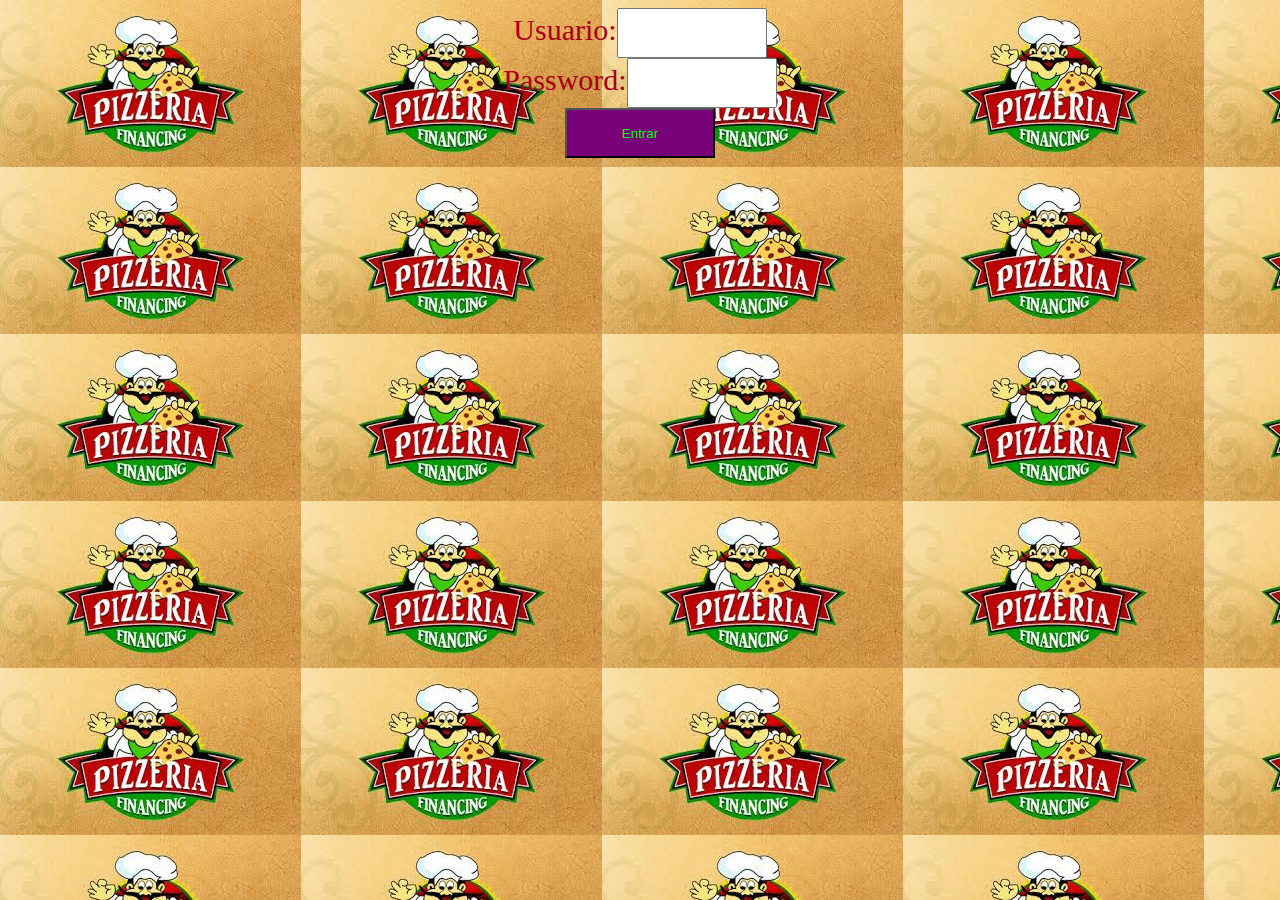
<file: index.html>
<html>
<head>
	<meta charset = "utf-8">
	<title>Log In</title>
	  <link href = "estilos.css" rel="stylesheet">
</head>
<body>
<center>
	<form METHOD = "POST" ACTION = "login.php">
		Usuario:<input type= "text" name="Nombre"/><br>
		Password:<input type="password" name="Password"/><br>
		<button type="sumit"> Entrar </button> 
		</center>
	</form>
</body>
</html>
</file>
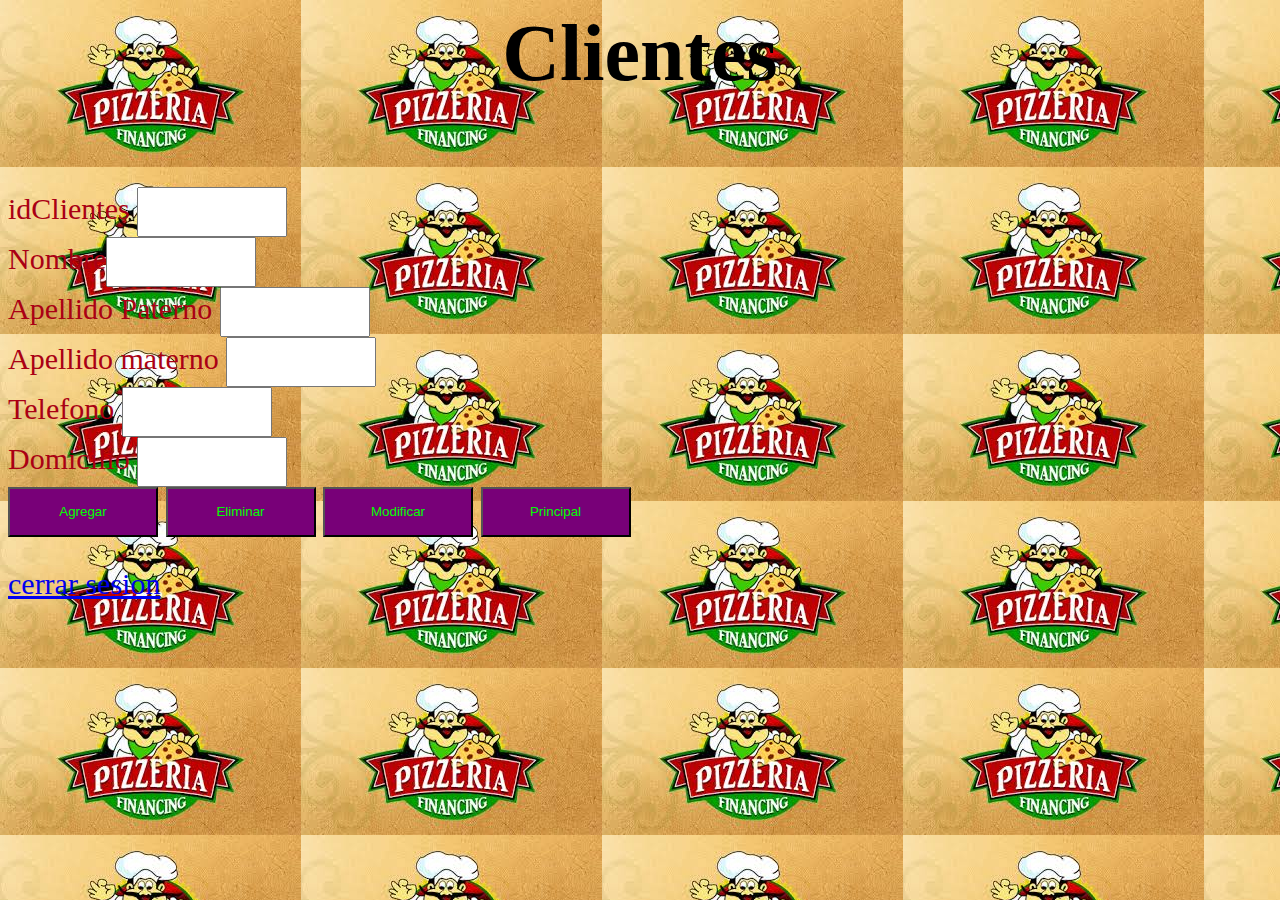
<file: clientes.html>
<html>
<head>
  <title>MENU</title>
  <link href = "estilos.css" rel="stylesheet">
</head>
<body>
<center>
    <h1>Clientes </h1><br>
    </center>
    <form method = "POST" action="acciones.php">        
       idClientes <input type ="text" name="idClientes"/><br>
       Nombre<input type = "text" name="Nombre"/><br>
       Apellido Paterno <input type = "text" name="apellido_paterno"/><br>
       Apellido materno <input type = "text" name="apellido_materno"/><br>
       Telefono <input type = "text" name="Telefono"/><br>
       Domicilio <input type = "text" name="Domicilio"/><br>

       <input type = "hidden" name="formulario" value ="agregarClientes"/>

       

<button type = "submit">Agregar</button>
<button type = "submit">Eliminar</button>
        <button type = "submit">Modificar</button>
        <button type = "submit">Principal</button>

         </form>   
        
        
    <a href="logout.php">cerrar sesion</a>


</body>
</html>
</file>
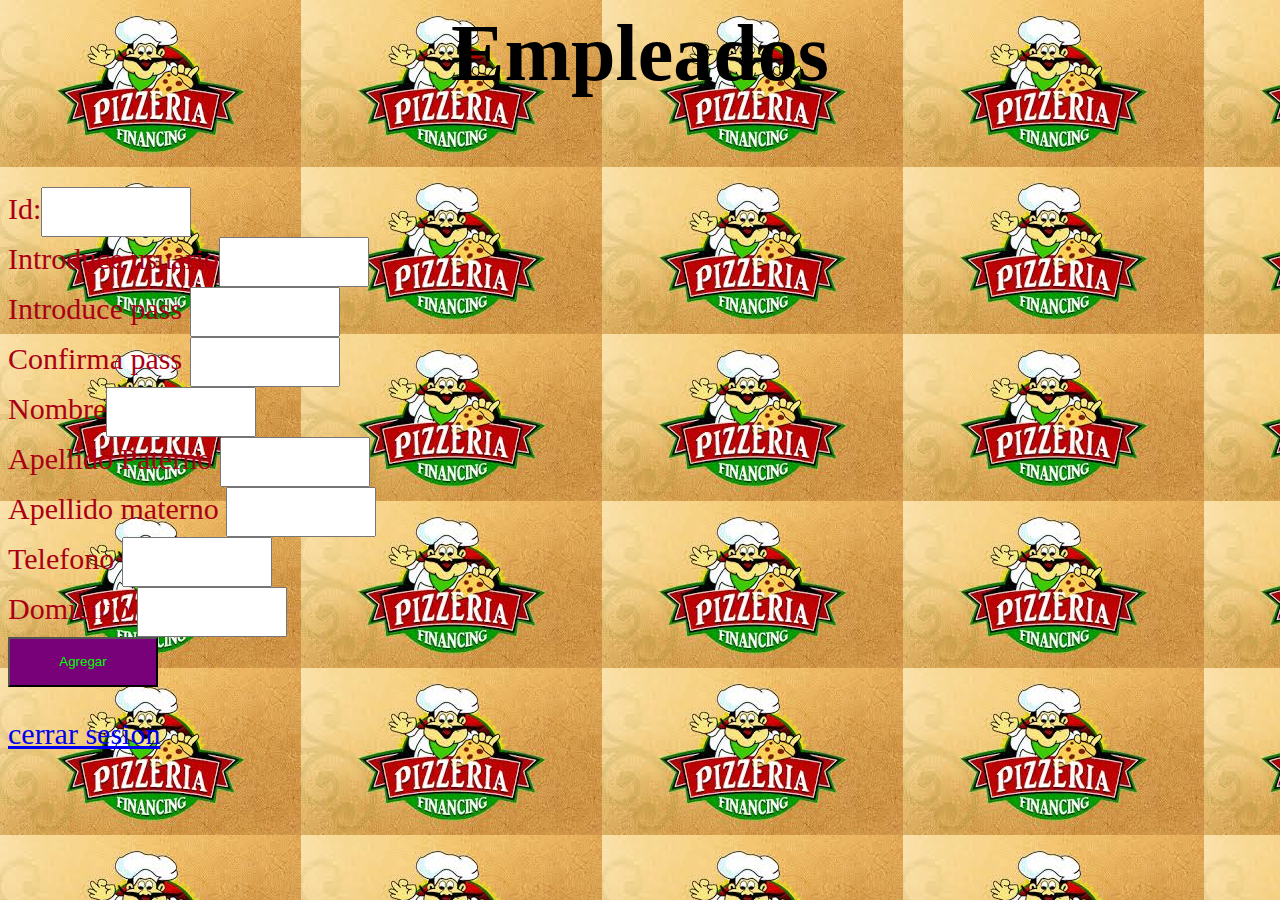
<file: empleados.html>
<html>

<head>
  <title>MENU</title>
  <link href = "estilos.css" rel="stylesheet">
</head>
<body >

<center>
    <h1>Empleados </h1><br>
  

    </center>
    <justify>
    <form metho = "POST" action="acciones.php "> 
        Id:<input type="text" name = "idEmpleados"/><br>        
       Introduce usuario<input type="text" name = "usuario"/><br> 
       Introduce pass <input type= "password" name = "password"/><br>
       Confirma pass <input type = "password" name="confirmpassword"/><br>
       Nombre<input type = "text" name="Nombre"/><br>
       Apellido Paterno <input type = "text" name="apellido_paterno"/><br>
       Apellido materno <input type = "text" name="apellido_materno"/><br>
       Telefono <input type = "text" name="Telefono"/><br>
       Domicilio <input type = "text" name="Domicilio"/><br>

       <input type = "hidden" name="formulario" value="agregarEmpleados" />

        <button type = "submit">Agregar</button>
        
        </justify>



        </form>   

    <a href="logout.php">cerrar sesion</a>


</body>
</html>
  
</body>
</html>
</file>
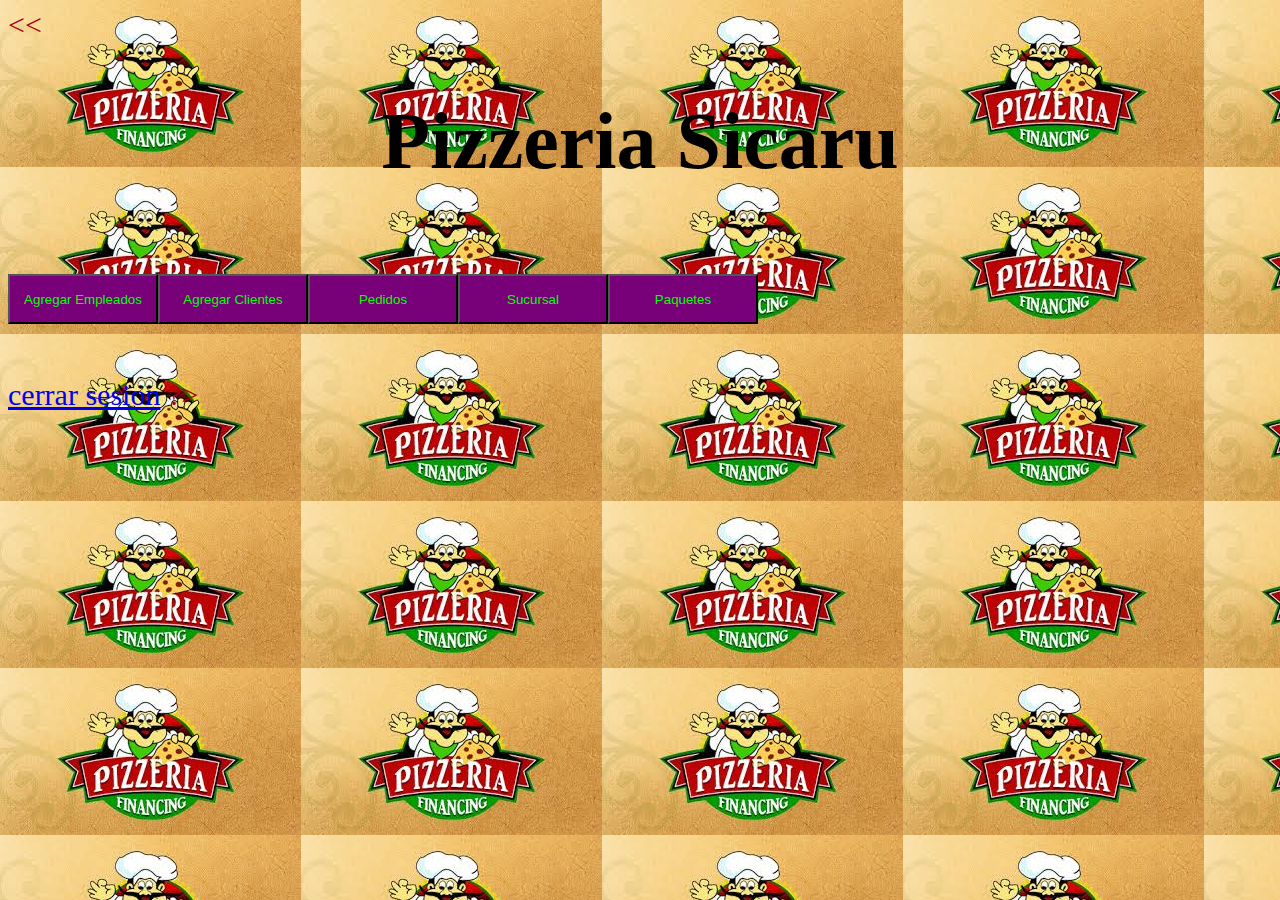
<file: menu.html>
<<<html>
<head>
	<title>MENU</title>
</head>
<body>
<center>
	<h1>Pizzeria Sicaru</h1><br>
    </center>
	<?php
     include("comprobacion.php");

?>

<html>
<head>
	<title>MENU</title>
	<link href = "estilos.css" rel="stylesheet">
</head>
<body>
<table>
<tr></tr>
    <td><form metho = "POST" action="empleados.html ">  <tr></tr><button type = "submit">Agregar Empleados</button><td></tr>
    </form>
    <tr>
   <td> <form metho = "POST" action="clientes.html "> <tr></tr><button type = "submit">Agregar Clientes</button><td></tr>
    </form>
    <tr>
   <td> <form metho = "POST" action="pedidos.html "> <tr></tr><button type = "submit">Pedidos</button><td></tr>
    </form>
    <tr>
   <td> <form metho = "POST" action="sucursal.html "><tr></tr> <button type = "submit">Sucursal</button> <td></tr>
      </form>
      <tr>
   <td> <form metho = "POST" action="paquetes.html ">  <tr></tr> <button type = "submit">Paquetes</button>      <td></tr>
    </form>      
    </table>  
    <a href="logout.php">cerrar sesion</a>


</body>
</html>
	
</body>
</html>


?>
</file>
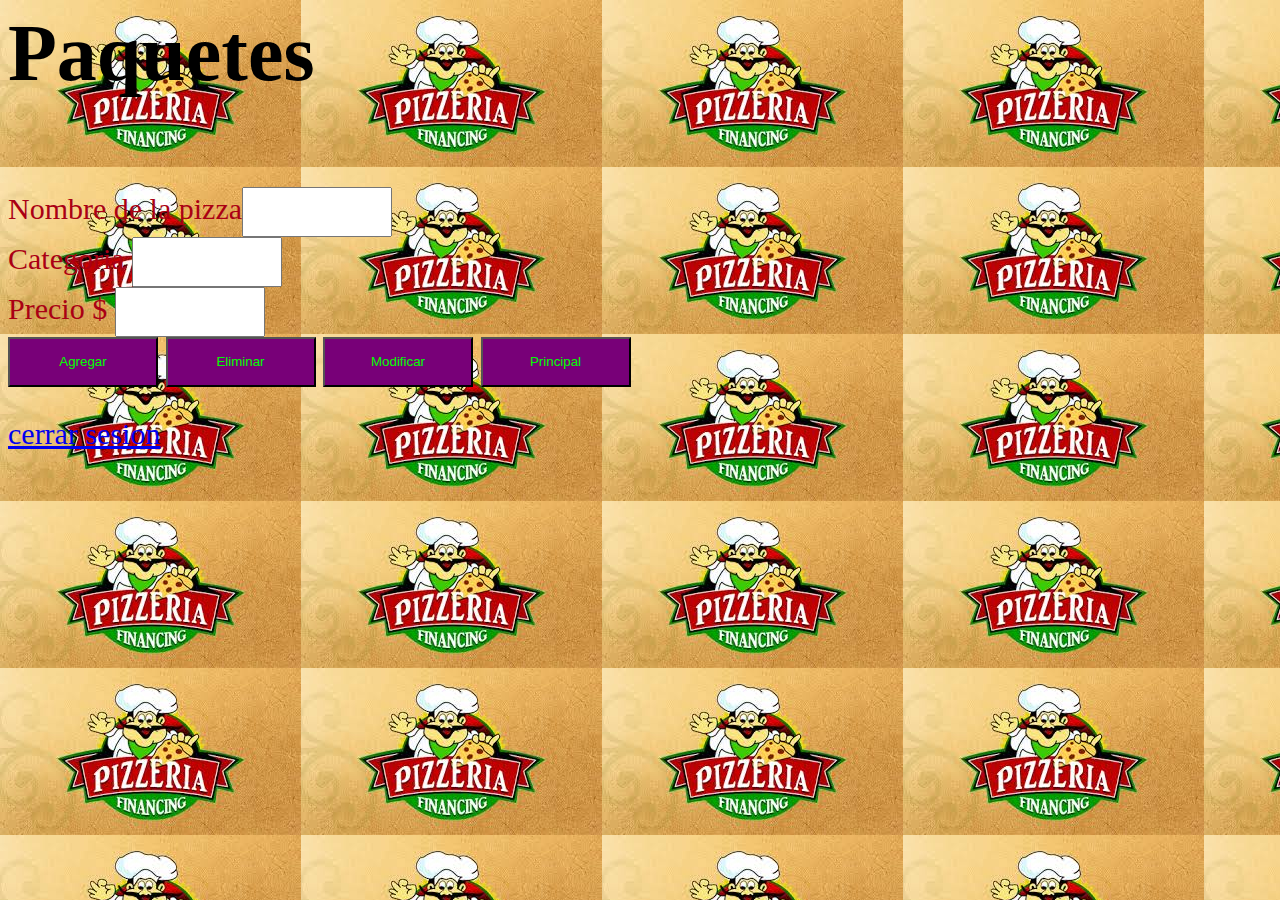
<file: paquetes.html>
<html>
<head>
  <title>MENU</title>
  <link href = "estilos.css" rel="stylesheet">
</head>
<body>
    <h1>Paquetes </h1><br>
    <form metho = "POST" action="accion.php ">        
       Nombre de la pizza<input type="text" name = "nombre"/><br> 
       Categoria <input type= "text" name = " Categoria"/><br>
       Precio $ <input type = "text" name="precio"/><br>
    
       <input type = "hidden" name="formulario" value"agregarPaquete">

        <button type = "submit">Agregar</button>
        <button type = "submit">Eliminar</button>
        <button type = "submit">Modificar</button>
        <button type = "submit">Principal</button>



        </form>   

    <a href="logout.php">cerrar sesion</a>


</body>
</html>
  
</body>
</html>
</file>
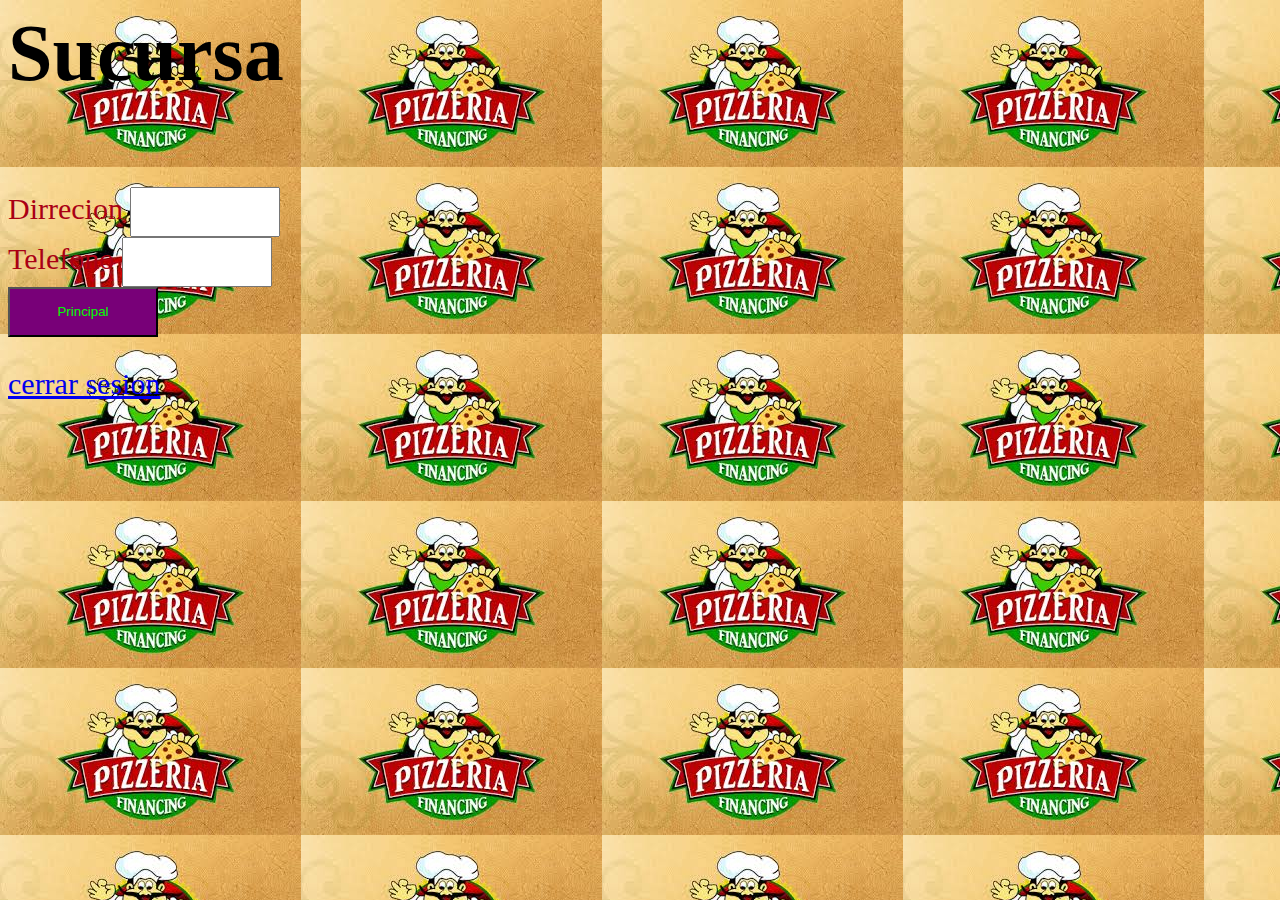
<file: sucursal.html>
<html>
<head>
  <title>MENU</title>
  <link href = "estilos.css" rel="stylesheet">
</head>
<body>
    <h1>Sucursa </h1><br>
    <form metho = "POST" action="acciones.php ">        
      
       Dirrecion <input type = "text" name="Dirrecion"/><br>
       Telefono <input type = "text" name="Telefono"/><br>

       <input type = "hidden" name="formulario" value"agregarEmpleado">

     
        <button type = "submit">Principal</button>



        </form>   

    <a href="logout.php">cerrar sesion</a>


</body>
</html>
  
</body>
</html>
</file>
<file: estilos.css>
html{
	background-image: url(pizza.jpg);
	background-color: silver;
	color : #AA0014;
	font-size: 30px;

}

button {
	background-color: rgb(120,0,120);
	color:  rgb(0,255,0);
	width: 150px;
	height: 50px;
}

button.diferente{
	background-color: rgb(200,0,0);
    width: 150px;
    height: 50px;
}
input {
	background-color: navi;
	color:  rgb(0,155,0);
	width: 150px;
	height: 50px;
	font-size: 20px;
	font-size: arial;
	text-align: center;
}
h1 {

		color: black;
		font-size: 80px;
	



}
 h2 {
 	background.color: black ;
 	color: white;
</file>
